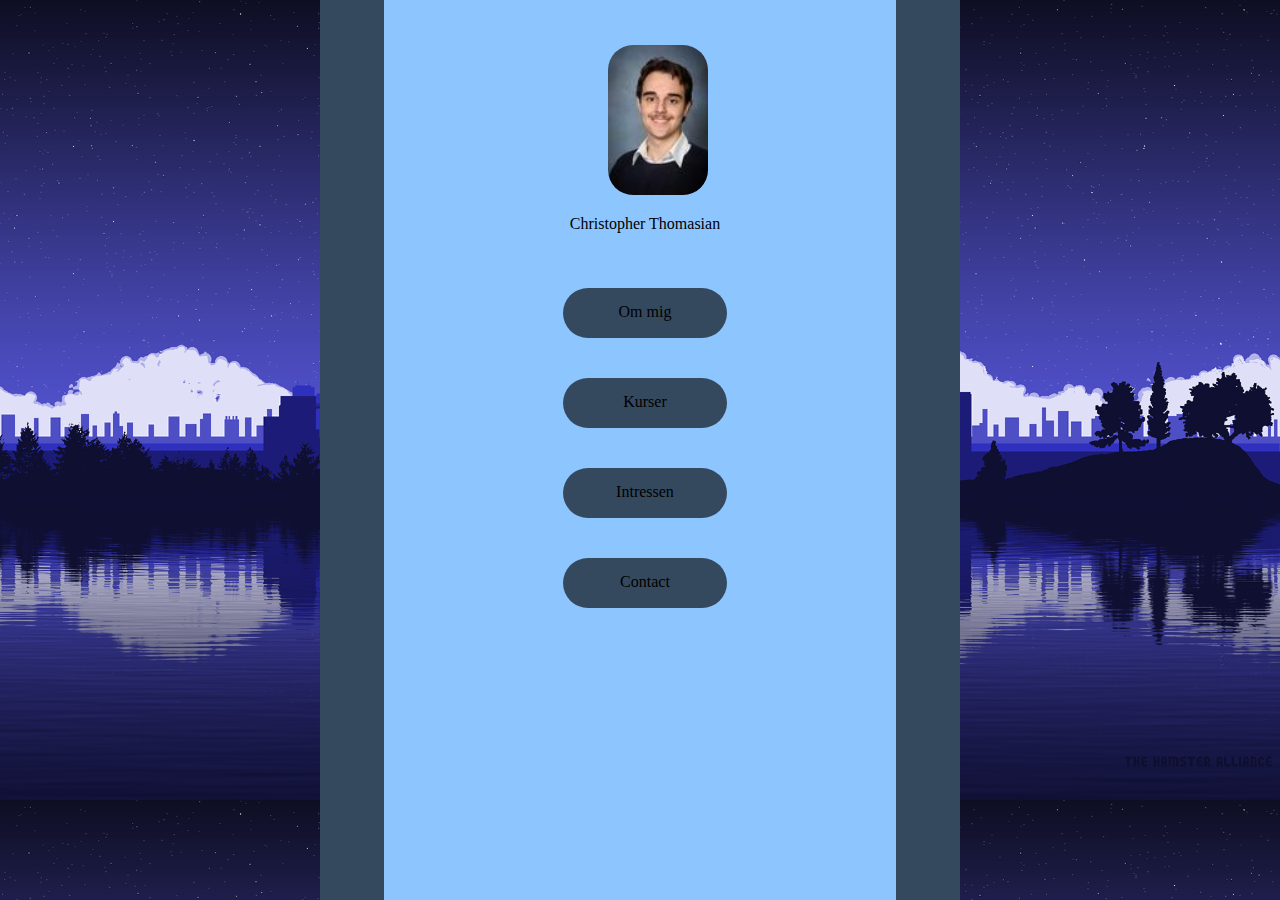
<file: Index.html>
<!DOCTYPE html>
<html lang="en">
<head>
    <meta charset="UTF-8">
    <meta http-equiv="X-UA-Compatible" content="IE=edge">
    <meta name="viewport" content="width=device-width, initial-scale=1.0">
    <link rel="stylesheet" href="Style.css">
    <title>Mitt CV</title>
</head>
<body>
    <div class="main">
    </div>
    <div class="panel">
        <p id="name">Christopher Thomasian</p>
        <img class="bildpåmig" src="Bildpåmig.jpg" alt="Bildpåmig">
        <a id="buttons" href="Om_mig.html">Om mig</a>
        <a id="buttons" href="Kurser.html">Kurser</a>
        <a id="buttons" href="Intressen.html">Intressen</a>
        <a id="buttons" href="Contact.html">Contact</a>
        
    </div>
    
</body>
</html>
</file>
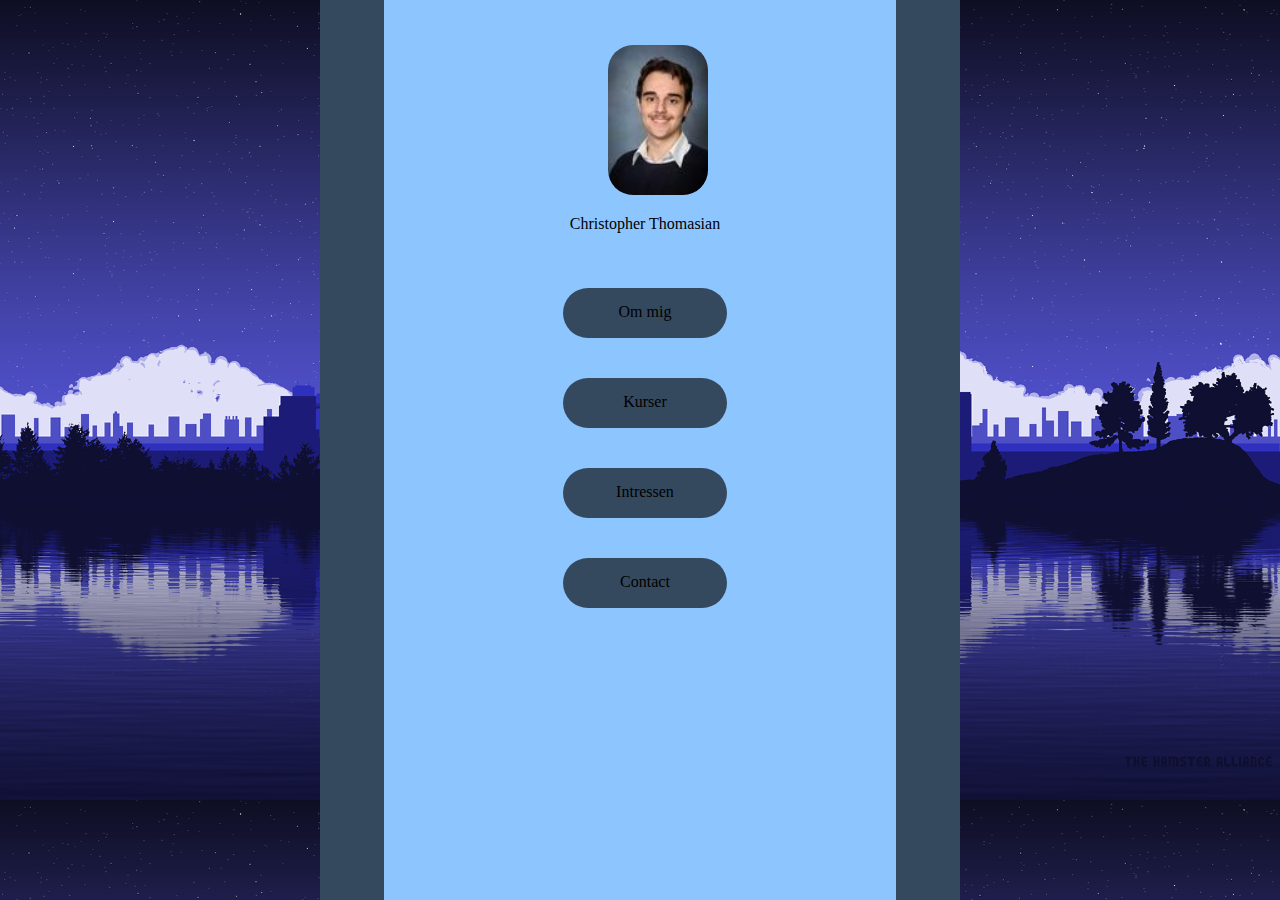
<file: index.html>
<!DOCTYPE html>
<html lang="en">
<head>
    <meta charset="UTF-8">
    <meta http-equiv="X-UA-Compatible" content="IE=edge">
    <meta name="viewport" content="width=device-width, initial-scale=1.0">
    <link rel="stylesheet" href="Style.css">
    <title>Mitt CV</title>
</head>
<body>
    <div class="main">
    </div>
    <div class="panel">
        <p id="name">Christopher Thomasian</p>
        <img class="bildpåmig" src="Bildpåmig.jpg" alt="Bildpåmig">
        <a id="buttons" href="Om_mig.html">Om mig</a>
        <a id="buttons" href="Kurser.html">Kurser</a>
        <a id="buttons" href="Intressen.html">Intressen</a>
        <a id="buttons" href="Contact.html">Contact</a>
        
    </div>
    
</body>
</html>
</file>
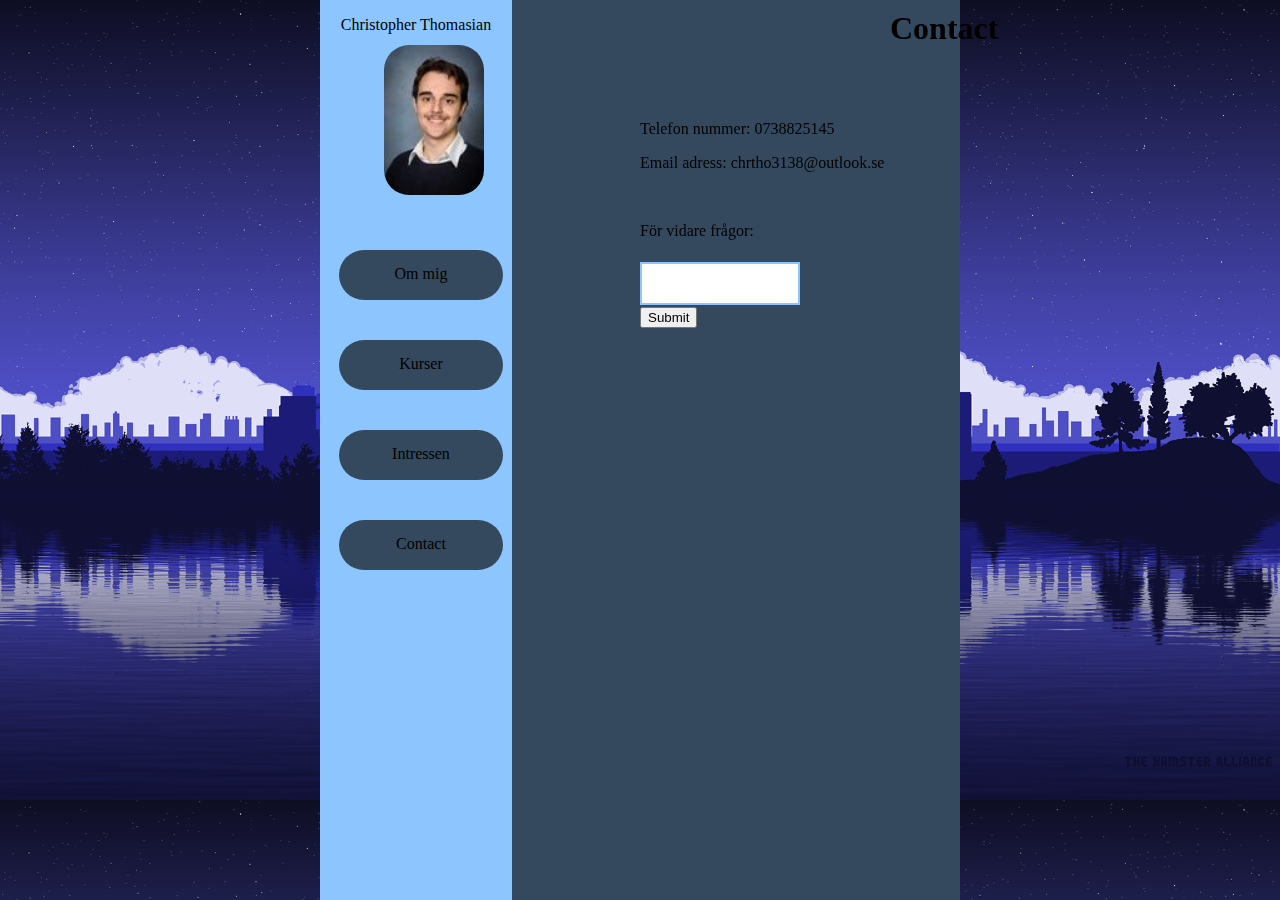
<file: Contact.html>
<!DOCTYPE html>
<html lang="en">
<head>
    <meta charset="UTF-8">
    <meta http-equiv="X-UA-Compatible" content="IE=edge">
    <meta name="viewport" content="width=device-width, initial-scale=1.0">
    <link rel="stylesheet" href="More.css">
    <title>Contact</title>
</head>
<body>
    <div class="main">
        <h1 id="title">Contact</h1>
        <br>
        <br>
        <p class="text">Telefon nummer: 0738825145</p>
        <p class="text">Email adress: chrtho3138@outlook.se </p>
        <br>
        <p class="text">För vidare frågor:</p>
        <form>
            <label for="fname">Email:</label class="email"><br>
            <input type="text" id="email" name="email"><br>
            <input type="submit" id="submit" value="Submit">
          </form>
     </div>
    <div class="panel">
        <p id="name">Christopher Thomasian</p>
        <img class="bildpåmig" src="Bildpåmig.jpg" alt="Bildpåmig">
        <a id="buttons" href="Om_mig.html">Om mig</a>
        <a id="buttons" href="Kurser.html">Kurser</a>
        <a id="buttons" href="Intressen.html">Intressen</a>
        <a id="buttons" href="Contact.html">Contact</a>
    </div>


</body>
</html>
</file>
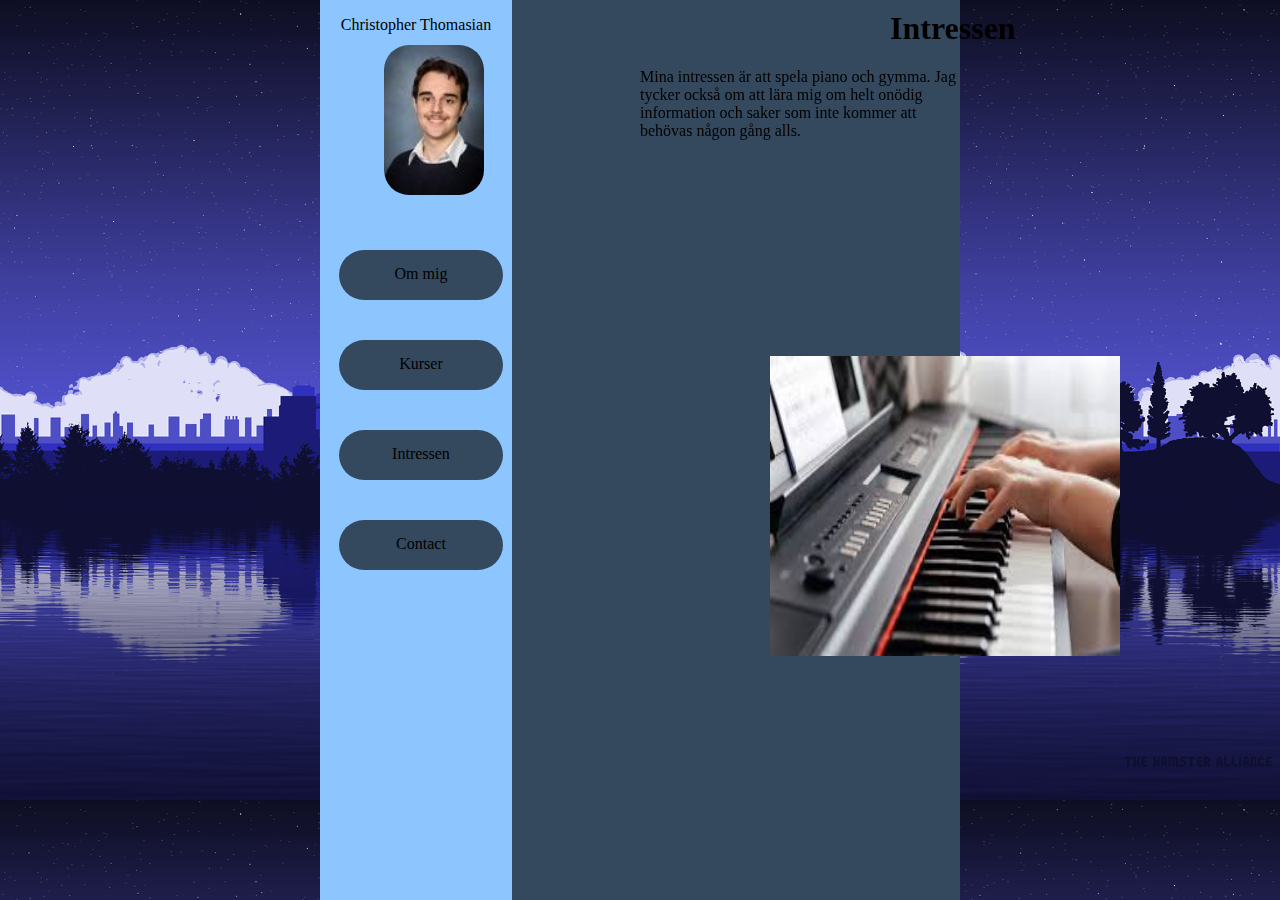
<file: Intressen.html>
<!DOCTYPE html>
<html lang="en">
<head>
    <meta charset="UTF-8">
    <meta http-equiv="X-UA-Compatible" content="IE=edge">
    <meta name="viewport" content="width=device-width, initial-scale=1.0">
    <link rel="stylesheet" href="More.css">
    <title>Intressen</title>
</head>
<body>
    <div class="main">
        <h1 id="title">Intressen</h1>
        <p class="text">Mina intressen är att spela piano och gymma. Jag tycker också om att lära mig om helt onödig information och saker som inte kommer att behövas någon gång alls.</p>
        <img src="piano.jpg" alt="piano" class="bilder">
    </div>
    <div class="panel">
        <p id="name">Christopher Thomasian</p>
        <img class="bildpåmig" src="Bildpåmig.jpg" alt="Bildpåmig">
        <a id="buttons" href="Om_mig.html">Om mig</a>
        <a id="buttons" href="Kurser.html">Kurser</a>
        <a id="buttons" href="Intressen.html">Intressen</a>
        <a id="buttons" href="Contact.html">Contact</a>
    </div>


</body>
</html>
</file>
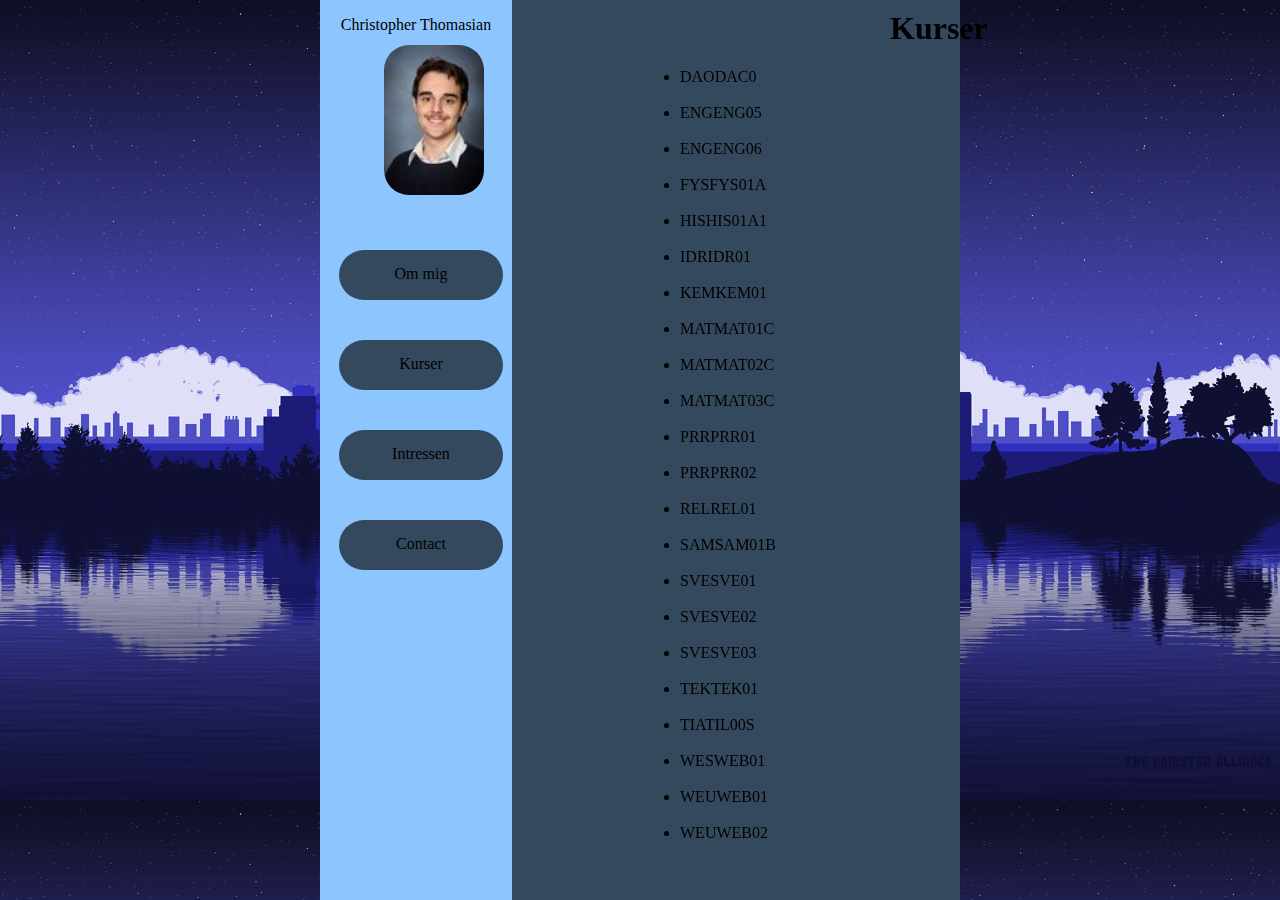
<file: Kurser.html>
<!DOCTYPE html>
<html lang="en">
<head>
    <meta charset="UTF-8">
    <meta http-equiv="X-UA-Compatible" content="IE=edge">
    <meta name="viewport" content="width=device-width, initial-scale=1.0">
    <link rel="stylesheet" href="More.css">
    <title>Kurser</title>
</head>
<body>
    <div class="main">
        <h1 id="title">Kurser</h1>
            <ul>
                <li class="text">DAODAC0</li>
                <br>
                <li class="text">ENGENG05</li>
                <br>
                <li class="text">ENGENG06</li>
                <br>
                <li class="text">FYSFYS01A</li>
                <br>
                <li class="text">HISHIS01A1</li>
                <br>
                <li class="text">IDRIDR01</li>
                <br>
                <li class="text">KEMKEM01</li>
                <br>
                <li class="text">MATMAT01C</li>
                <br>
                <li class="text">MATMAT02C</li>
                <br>
                <li class="text">MATMAT03C</li>
                <br>
                <li class="text">PRRPRR01</li>
                <br>
                <li class="text">PRRPRR02</li>
                <br>
                <li class="text">RELREL01</li>
                <br>
                <li class="text">SAMSAM01B</li>
                <br>
                <li class="text">SVESVE01</li>
                <br>
                <li class="text">SVESVE02</li>
                <br>
                <li class="text">SVESVE03</li>
                <br>
                <li class="text">TEKTEK01</li>
                <br>
                <li class="text">TIATIL00S</li>
                <br>
                <li class="text">WESWEB01</li>
                <br>
                <li class="text">WEUWEB01</li>
                <br>
                <li class="text">WEUWEB02</li>
            </ul>
    </div>
    <div class="panel">
        <p id="name">Christopher Thomasian</p>
        <img class="bildpåmig" src="Bildpåmig.jpg" alt="Bildpåmig">
        <a id="buttons" href="Om_mig.html">Om mig</a>
        <a id="buttons" href="Kurser.html">Kurser</a>
        <a id="buttons" href="Intressen.html">Intressen</a>
        <a id="buttons" href="Contact.html">Contact</a>
    </div>


</body>
</html>
</file>
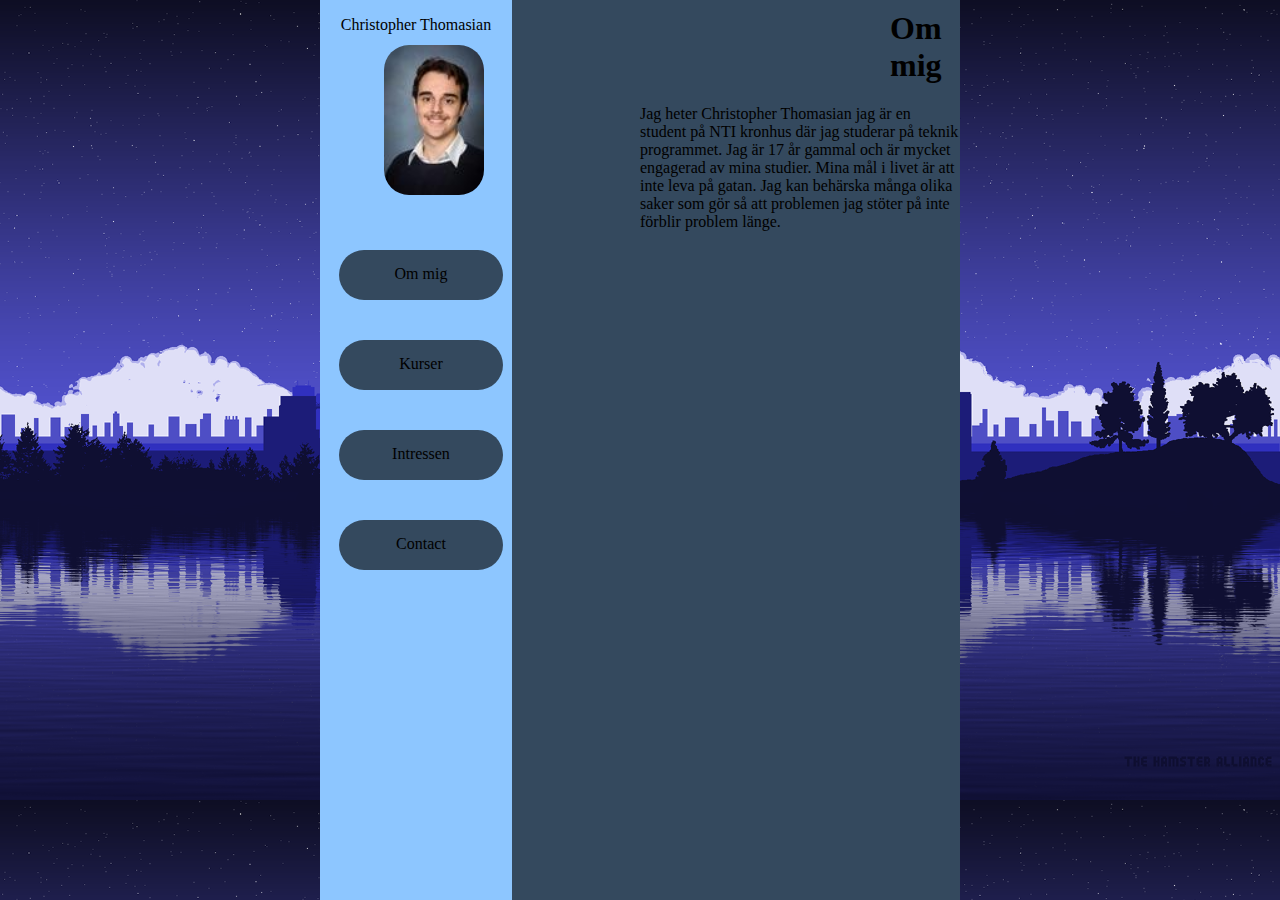
<file: Om_mig.html>
<!DOCTYPE html>
<html lang="en">
<head>
    <meta charset="UTF-8">
    <meta http-equiv="X-UA-Compatible" content="IE=edge">
    <meta name="viewport" content="width=device-width, initial-scale=1.0">
    <link rel="stylesheet" href="More.css">
    <title>Om Mig</title>
</head>
<body>
    <div class="main">
        <h1 id="title">Om mig</h1>
        <p class="text">Jag heter Christopher Thomasian jag är en student på NTI kronhus där jag studerar på teknik programmet. Jag är 17 år gammal och är mycket engagerad av mina studier. Mina mål i livet är att inte leva på gatan. Jag kan behärska många olika saker som gör så att problemen jag stöter på inte förblir problem länge.</p>
     </div>
    
    <div class="panel">
        <p id="name">Christopher Thomasian</p>
        <img class="bildpåmig" src="Bildpåmig.jpg" alt="Bildpåmig">
        <a id="buttons" href="Om_mig.html">Om mig</a>
        <a id="buttons" href="Kurser.html">Kurser</a>
        <a id="buttons" href="Intressen.html">Intressen</a>
        <a id="buttons" href="Contact.html">Contact</a>
    </div>


</body>
</html>
</file>
<file: Style.css>
body{
    background-image: url(CVCV.png);
    background-size: cover;
}

.main{
    background-color:#34495e;
    width: 50%;
    height: 1000px;
    position: fixed;
    margin: auto;
    top: 0;
    left: 25%;
}   

#name{
    border-radius: 25px;
    text-align: center;
    font-size: 16px;
    margin-left: 10px;
    margin-bottom: -160px;
    margin-block-start: 200px;
    padding: 15px 32px;
    color: black;
    text-decoration: none;
}

.panel{
    background-color:#8dc6ff; 
    width: 40%;
    height: 900px;
    position: fixed;
    margin: auto;
    top: 0;
    left: 30%;
    text-align: center;
    display: flex;
    flex-direction: column;
    align-items: center;
}


#buttons{
    background-color:#34495e; 
    border-radius: 25px;
    text-align: center;
    font-size: 16px;
    margin-left: 10px;
    margin-bottom: -160px;
    margin-block-start: 200px;
    padding: 15px 32px;
    width: 100px;
    height: 20px;
    color: black;
    text-decoration: none;
    font-family: 'Times New Roman', Times, serif;
}

#buttons:focus {
    outline-color: transparent;
    outline-style:solid;
    box-shadow: 0 0 0 4px #5a01a7;
}




.bildpåmig{
    border-radius: 25px;
    width: 100px;
    height: 150px;
    left: 47.5%;
    top: 5%;
    position: fixed;
    margin: auto;
}
</file>
<file: More.css>
body{
    background-image: url(CVCV.png);
    background-size: cover;
}

#title{
    margin-left: 570px;
    margin-top: 10px;
    font-family: 'Times New Roman', Times, serif;
}

.text{
    margin-left: 320px;
    font-family: 'Times New Roman', Times, serif;
}

#submit{
    margin-left: 320px;
    margin-top: 15px
}

.bilder{
    margin-left: 450px;
    margin-top: 200px;
    width: 350px;
    height: 300px;

}

.main{ 
    background-color:#34495e;
    width: 50%;
    height: 1000px;
    position: fixed;
    margin: auto;
    top: 0;
    left: 25%;
}

.panel{
    background-color:#8dc6ff; 
    width: 15%;
    height: 1000px;
    position: fixed;
    margin: auto;
    top: 0;
    left: 25%;
    text-align: center;
    display: flex;
    flex-direction: column;
    align-items: center;
}


#buttons{
    background-color:#34495e; 
    border-radius: 25px;
    text-align: center;
    font-size: 16px;
    margin-left: 10px;
    margin-bottom: -160px;
    margin-block-start: 200px;
    padding: 15px 32px;
    width: 100px;
    height: 20px;
    color: black;
    text-decoration: none;
    font-family: 'Times New Roman', Times, serif;
}

#buttons:focus {
    outline-color: transparent;
    outline-style:solid;
    box-shadow: 0 0 0 4px #5a01a7;
}


.bildpåmig{
    border-radius: 25px;
    width: 100px;
    height: 150px;
    left: 30%;
    top: 5%;
    position: fixed;
    margin: auto;
}


input[type=text] {
    width: 25%;
    padding: 12px 20px;
    margin: -100px 320px;
    border: solid #8dc6ff 2px;
    box-sizing: border-box;
  }
</file>
